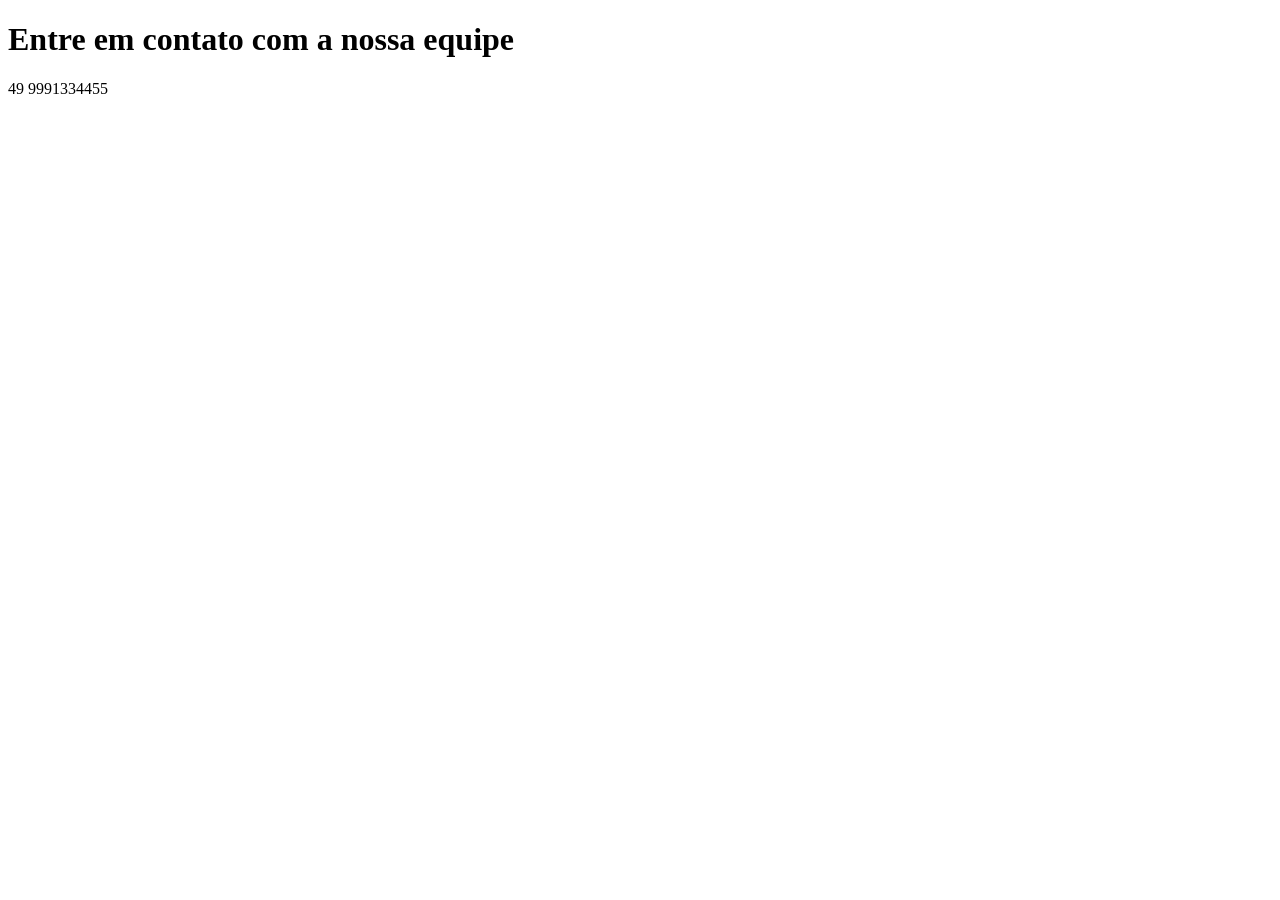
<file: Desktop/PARTILHA/Projeto Final HTML e CSS/eloiteste/contato.html>
<!doctype html>
<html lang="en">
  <head>
    <meta charset="UTF-8" />
    <meta name="viewport" content="width=device-width, initial-scale=1.0" />
    <title>Document</title>
  </head>
  <body>
    <h1>Entre em contato com a nossa equipe</h1>
    <p>49 9991334455</p>
  </body>
</html>
</file>
